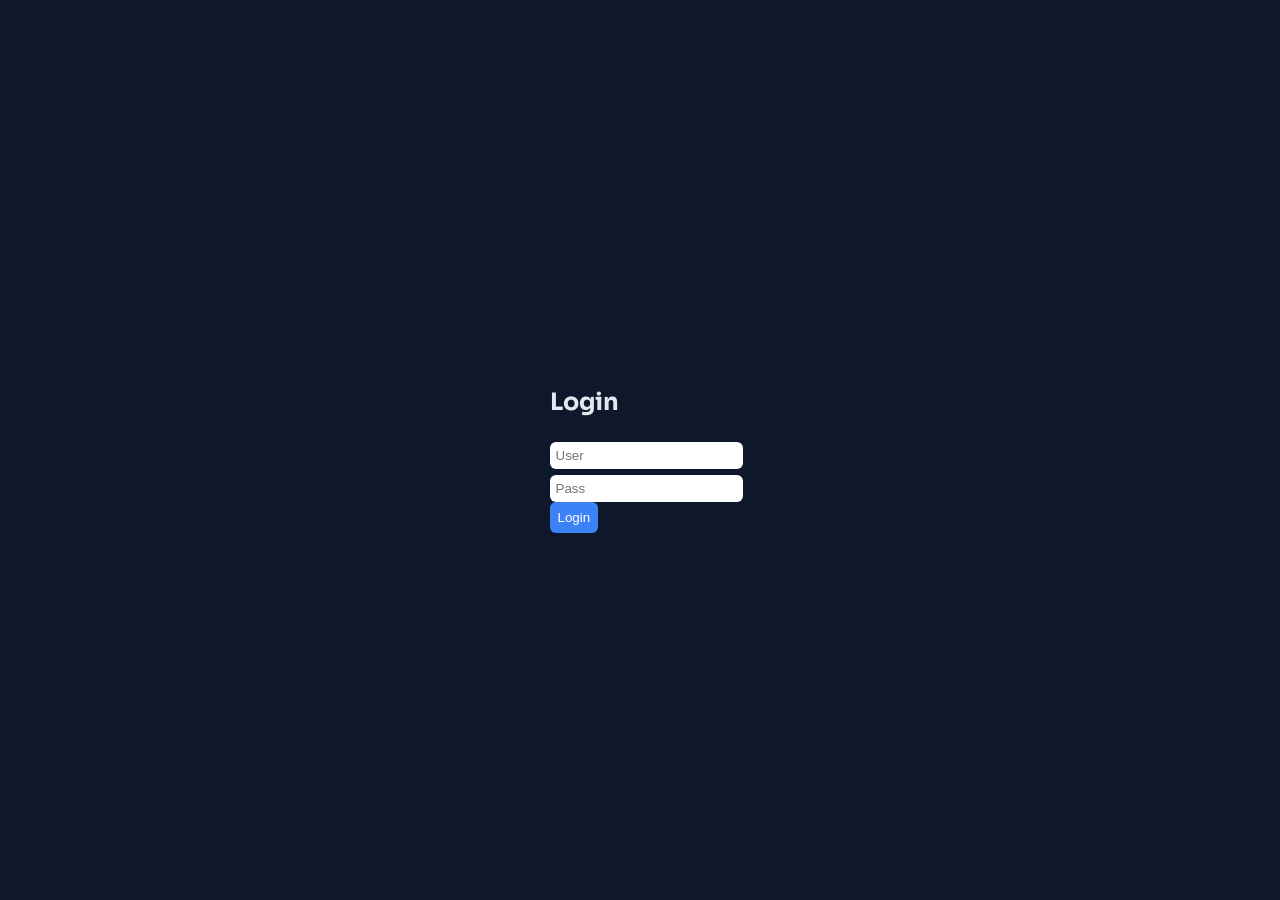
<file: financefinal.html>
<!DOCTYPE html>
<html lang="en">
<head>
<meta charset="UTF-8">
<title>FinanceBook Pro</title>
<link href="https://fonts.googleapis.com/css2?family=Sora:wght@300;400;500;600;700&display=swap" rel="stylesheet">

<style>
/* KEEPING YOUR UI EXACT — NO CHANGE */
body {margin:0;font-family:'Sora',sans-serif;background:#0f172a;color:#e2e8f0;}
.page{display:none;height:100vh;}
.page.active{display:flex;}

.sidebar{width:220px;background:#020617;padding:20px;}
.main{flex:1;padding:20px;}

.btn{background:#3b82f6;color:white;padding:8px;border:none;cursor:pointer;border-radius:6px;}
input,select{width:100%;margin-top:6px;padding:6px;border-radius:6px;border:none;}

.card{background:#1e293b;padding:10px;margin-top:10px;border-radius:6px;}
.row{display:grid;grid-template-columns:repeat(5,1fr);padding:6px;}
</style>
</head>

<body>

<!-- LOGIN -->
<div id="loginPage" class="page active">
  <div style="margin:auto">
    <h2>Login</h2>
    <input id="loginUser" placeholder="User"><br>
    <input id="loginPass" placeholder="Pass" type="password"><br>
    <button class="btn" onclick="login()">Login</button>
  </div>
</div>

<!-- APP -->
<div id="appPage" class="page">

<div class="sidebar">
  <button onclick="showView('dashboard')">Dashboard</button>
  <button onclick="showView('collection')">Collection</button>
  <button onclick="showView('report')">Report</button>
</div>

<div class="main">

<!-- DASHBOARD -->
<div id="dashboard">
  <h2>Dashboard</h2>

  <input id="cid" placeholder="Customer ID">
  <input id="cname" placeholder="Name">
  <button onclick="addCustomer()" class="btn">Add</button>

  <div id="customerList"></div>
</div>

<!-- CUSTOMER -->
<div id="customerView" style="display:none">
  <button onclick="showView('dashboard')">Back</button>
  <h2 id="custName"></h2>

  <select id="loanType">
    <option>DL</option><option>WL</option><option>ML</option>
  </select>
  <input id="loanAmt" placeholder="Amount">
  <input id="loanInt" placeholder="Interest">
  <button onclick="addLoan()" class="btn">Add Loan</button>

  <div id="loanList"></div>
</div>

<!-- COLLECTION -->
<div id="collection" style="display:none">
  <h2>Collection</h2>
  <button onclick="saveCollection()" class="btn">Save</button>
  <div id="collectionList"></div>
</div>

<!-- REPORT -->
<div id="report" style="display:none">
  <h2>Report</h2>
  <input type="date" id="date">
  <button onclick="loadReport()" class="btn">View</button>
  <div id="reportList"></div>
</div>

</div>
</div>

<script>

// ===== DB =====
const DB = {
  get:k=>JSON.parse(localStorage.getItem(k)||"[]"),
  set:(k,v)=>localStorage.setItem(k,JSON.stringify(v))
};

// ===== LOGIN =====
function login(){
  if(loginUser.value==="admin" && loginPass.value==="admin123"){
    loginPage.classList.remove("active");
    appPage.classList.add("active");
    showView("dashboard");
  }else alert("Wrong");
}

// ===== NAV =====
function showView(v){
  ["dashboard","customerView","collection","report"].forEach(x=>{
    document.getElementById(x).style.display="none";
  });
  document.getElementById(v).style.display="block";

  if(v==="dashboard") loadCustomers();
  if(v==="collection") loadCollection();
}

// ===== CUSTOMER =====
function addCustomer(){
  let arr=DB.get("customers");
  arr.push({id:cid.value,name:cname.value});
  DB.set("customers",arr);
  loadCustomers();
}

function loadCustomers(){
  let arr=DB.get("customers");
  customerList.innerHTML=arr.map(c=>
    `<div class="card" onclick="openCustomer('${c.id}')">${c.name}</div>`
  ).join("");
}

function openCustomer(id){
  localStorage.setItem("cid",id);
  showView("customerView");

  let c=DB.get("customers").find(x=>x.id==id);
  custName.innerText=c.name;

  let loans=DB.get("loans").filter(l=>l.cid==id);
  loanList.innerHTML=loans.map(l=>
    `<div class="card">${l.type} ₹${l.amt} | Paid ₹${l.paid}</div>`
  ).join("");
}

// ===== LOAN =====
function addLoan(){
  let arr=DB.get("loans");

  arr.push({
    id:Date.now(),
    cid:localStorage.getItem("cid"),
    type:loanType.value,
    amt:Number(loanAmt.value),
    int:Number(loanInt.value),
    paid:0
  });

  DB.set("loans",arr);
  openCustomer(localStorage.getItem("cid"));
}

// ===== COLLECTION =====
function loadCollection(){
  let loans=DB.get("loans");
  let cust=DB.get("customers");

  collectionList.innerHTML=loans.map(l=>{
    let c=cust.find(x=>x.id==l.cid);
    return `
      <div class="card">
        ${c.name} (${l.type})
        <input id="pay-${l.id}">
      </div>
    `;
  }).join("");
}

function saveCollection(){
  let loans=DB.get("loans");
  let pay=DB.get("payments");

  let d=new Date().toISOString().split('T')[0];

  loans.forEach(l=>{
    let v=document.getElementById("pay-"+l.id);
    if(v && v.value){
      let amt=Number(v.value);
      pay.push({lid:l.id,amt,date:d});
      l.paid+=amt;
    }
  });

  DB.set("payments",pay);
  DB.set("loans",loans);

  alert("Saved");
}

// ===== REPORT =====
function loadReport(){
  let d=date.value;
  let pay=DB.get("payments");
  let loans=DB.get("loans");
  let cust=DB.get("customers");

  let html="";

  ["DL","WL","ML"].forEach(t=>{
    html+=`<h3>${t}</h3>`;

    pay.forEach(p=>{
      if(p.date!=d) return;

      let l=loans.find(x=>x.id==p.lid && x.type==t);
      if(!l) return;

      let c=cust.find(x=>x.id==l.cid);

      html+=`
      <div class="row">
        <span>${c.name}</span>
        <span>₹${p.amt}</span>
        <span>₹${Math.round(p.amt*l.int/100)}</span>
        <span>₹${l.paid}</span>
        <span>₹${l.amt-l.paid}</span>
      </div>`;
    });
  });

  reportList.innerHTML=html;
}

// INIT
loadCustomers();

</script>

</body>
</html>
</file>
